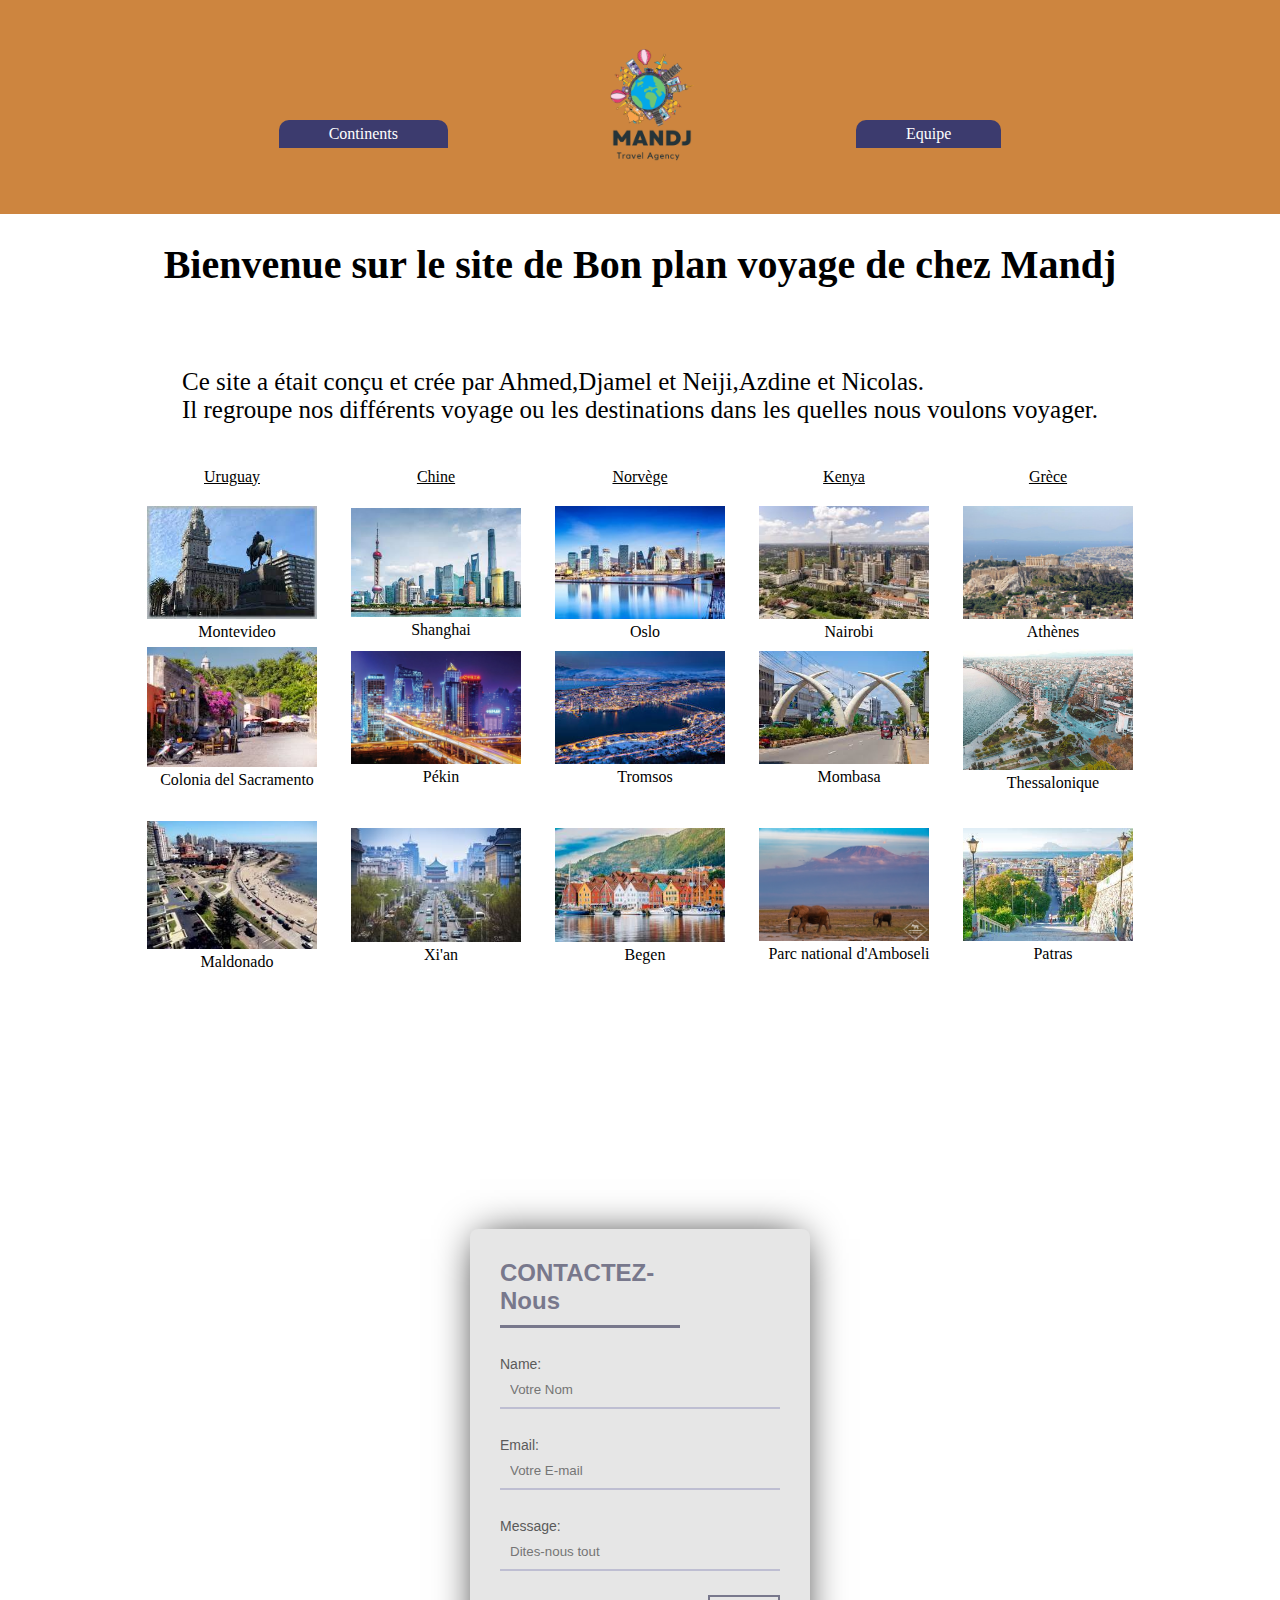
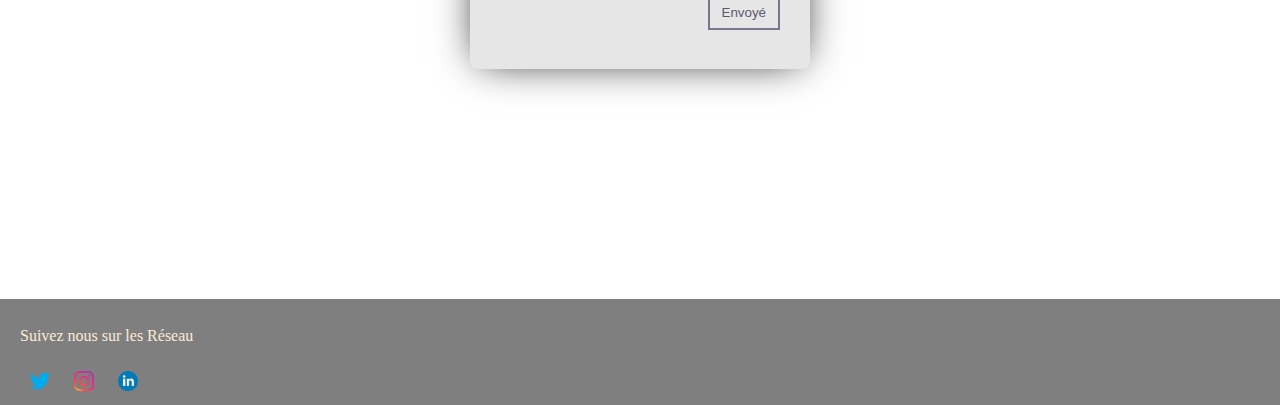
<file: index.html>
<!DOCTYPE html>
<html>
<head>
  <meta charset="utf-8">
  <link rel="stylesheet" href="css/main.css">
  <link rel="short icon" href="images/logoavion.png">
  <title>Accueil</title>
</head>
<body>
<header>
  <ul id="menu">
    <li class="menu-1"><a href="#">Continents</a>
      <ul>
        <li><a href="#">Asie</a>
          <ul>
            <li><img class="imgflag" src="images/Accueil/chine.png"><a href="#">Chine</a></li>
          </ul>
        </li>
        <li><a href="#">Europe</a>
          <ul>
            <li><img class="imgflag" src="images/Accueil/Norway.png"><a href="#">Norvège</a></li>
            <li><img class="imgflag" src="images/Accueil/grece.png"><a href="Grece.html">Grèce</a></li>
          </ul>
        </li>
        <li><a href="#">Amérique</a>
          <ul>
            <li><img class="imgflag" src="images/Accueil/urg.png"><a href="#">Uruguay</a></li>
          </ul>
        <li><a href="#">AFRIQUE</a>
          <ul>
            <li><img class="imgflag" src="images/Accueil/kenya.png"><a href="#">kenya</a></li>
          </ul>
        </li>
      </ul>
    </li>
    <li>
      <a href="index.html"><img id="logoheader" src="images/Accueil/LOGOagence.png"></a>
    </li>
    <li class="menu-2"><a href="#">Equipe</a>
      <ul>
        <li><a href="#">Neiji</a>
          <ul>
            <li><img class="imgflag" src="images/Accueil/chine.png"><a href="#">Chine</a></li>
          </ul>
        </li>
        <li><a href="#">Azdine</a>
          <ul>
            <li><img class="imgflag" src="images/Accueil/grece.png"><a href="Grece.html">Grèce</a></li>
          </ul>
        </li>
        <li><a href="#">Malik</a>
          <ul>
            <li><img class="imgflag" src="images/Accueil/Norway.png"><a href="#">Norvège</a></li>
          </ul>
        <li><a href="#">Nicolas</a>
          <ul>
            <li><img class="imgflag" src="images/Accueil/urg.png"><a href="Uruguay.html">Uruguay</a></li>
          </ul>
        <li><a href="#">Djamel</a>
          <ul>
            <li><img class="imgflag" src="images/Accueil/kenya.png"><a href="#">kenya</a></li>
          </ul>
        </li>
      </ul>
    </li>
  </ul>
</header>
<main>

  <main id="mainaccueil">
    <h1 id="titreaccueil">Bienvenue sur le site de Bon plan voyage de chez Mandj</h1>
    <p id="descriptionaccueil">Ce site a était conçu et crée par Ahmed,Djamel et Neiji,Azdine et Nicolas.
      <br>Il regroupe nos différents voyage ou les destinations dans les quelles nous voulons voyager.

    </p>
    <table id="tableauacceuil">
      <tr>
        <td class="tdaccueil1">Uruguay</td>
        <td class="tdaccueil1">Chine</td>
        <td class="tdaccueil1">Norvège</td>
        <td class="tdaccueil1">Kenya</td>
        <td class="tdaccueil1">Grèce</td>
      </tr>
      <tr>
        <td class="tdaccueil"><img class="imgformaccueil" src="images/Accueil/captileurg.jfif" alt=""><br><span>Montevideo</span></td>
        <td class="tdaccueil"><img class="imgformaccueil" src="images/Accueil/Shanghai.jfif" alt=""><br><span>Shanghai</span></td>
        <td class="tdaccueil"><img class="imgformaccueil" src="images/Accueil/Oslo.jfif" alt=""><br><span>Oslo</span></td>
        <td class="tdaccueil"><img class="imgformaccueil" src="images/Accueil/Nairobi.jfif" alt=""><br><span>Nairobi</span></td>
        <td class="tdaccueil"><img class="imgformaccueil" src="images/Accueil/athenes.jpg" alt=""><br><span>Athènes</span></td>
      </tr>
      <tr>
        <td class="tdaccueil"><img class="imgformaccueil" src="images/Accueil/colonia.jfif" alt=""><br><span>Colonia del Sacramento</span></td>
        <td class="tdaccueil"><img class="imgformaccueil" src="images/Accueil/pekin.jpg" alt=""><br><span>Pékin</span></td>
        <td class="tdaccueil"><img class="imgformaccueil" src="images/Accueil/tromso.jfif" alt=""><br><span>Tromsos</span></td>
        <td class="tdaccueil"><img class="imgformaccueil" src="images/Accueil/Mombasa.jfif" alt=""><br><span>Mombasa</span></td>
        <td class="tdaccueil"><img class="imgformaccueil" src="images/Accueil/Thessalonique.jpg" alt=""><br><span>Thessalonique</span></td>
      </tr>
      <tr>
        <td class="tdaccueil"><img class="imgformaccueil" src="images/Accueil/Maldonado.jfif" alt=""><br><span>Maldonado</span></td>
        <td class="tdaccueil"><img class="imgformaccueil" src="images/Accueil/Xi'an.jfif" alt=""><br><span>Xi'an</span></td>
        <td class="tdaccueil"><img class="imgformaccueil" src="images/Accueil/Begen.jfif" alt=""><br><span>Begen</span></td>
        <td class="tdaccueil"><img class="imgformaccueil" src="images/Accueil/parnat.jpg" alt=""><br><span>Parc national d'Amboseli</span></td>
        <td class="tdaccueil2"><img class="imgformaccueil" src="images/Accueil/patras.jfif" alt=""><br><span>Patras</span></td>

      </tr>


    </table>
    <form class="form">
      <h2>CONTACTEZ-Nous</h2>
      <p type="Name:"><input placeholder="Votre Nom"></input></p>
      <p type="Email:"><input placeholder="Votre E-mail"></input></p>
      <p type="Message:"><input placeholder="Dites-nous tout"></input></p>
      <button>Envoyé</button>

    </form>

  </main>
  <footer>
    <section class="copyright">
      <p>Suivez nous sur les Réseau
      </p>
      <img class="img"  src="images/Accueil/Twitter_icon-icons.com_66803.ico" width="20px">
      <img class="img"   src="images/Accueil/insta.ico" width="20px">
      <img  class="img"  src="images/Accueil/linkdi.ico" width="20px">
    </section>

  </footer>
</body>
</html>
</file>
<file: css/main.css>
html,body {
  padding:0;
  margin:0;
  height:auto;
  width: 100%;
  display: flex;
  flex-direction: column;
}
header{
  background-color: peru;
  display: flex;
  justify-content: space-evenly;
}
#menu, #menu ul {
  padding:0;
  margin:0;
  list-style: none;
  text-align: center;
}
#logoheader{
  width: 200px;
}
#menu li {
  display:inline-block;
  vertical-align: top;
  position: relative;

}
#menu li li {
  display:inherit;
}
#menu ul li a{
  width: 160px;
}
#menu a {
  display:block;
  padding:5px 50px;
  text-decoration: none;
  color:#fff;
  font-family: 'TravelingTypewriter';
}
.imgflag {
  width: 40px;
  float: left;
  padding-right: 3px;
}
#menu ul li a {
  padding:5px 8px;
}
#menu ul {
  position: absolute;
  z-index: 1000;
  min-width:100%;
  white-space: nowrap;
  text-align: left;
}
#menu ul ul {
  left:100%;
  top:0;
  overflow: hidden;
  max-width: 0;
  min-width: 0;
  transition: 0.3s all;
}
#menu ul li:hover ul {
  max-width: 50em;
}
#menu ul li {
  max-height:0;
  overflow: hidden;
  transition:all 0.8s;
}
#menu li li li {
  max-height: inherit;
}
#menu li:hover li {
  max-height: 15em;
  overflow: visible;
}
/* background des liens menus */
.menu-1 {
  background-color:  #3c3b6e;
  border-top-right-radius: 10px;
  border-top-left-radius: 10px;
  margin-top:120px;
  margin-right:50px;
}
.menu-1 li {
  background:dimgray;
}
.menu-1 ul{
  border-top-right-radius: 10px;
  border-bottom-right-radius: 10px;
}
.menu-1 li:hover {
  background:red;
}
.menu-2 {
  background-color: #3c3b6e;
  border-top-right-radius: 10px;
  border-top-left-radius: 10px;
  margin-top:120px;
  margin-left:50px;
}
.menu-2 li {
  background:dimgray;
}
.menu-2 li:hover {
  background:red;
}
.menu-2 ul{
  border-top-right-radius: 10px;
  border-bottom-right-radius: 10px;
}
/* -----Footer-----*/

footer{
  display: flex;
  justify-content: space-between;
  align-items: center;
  background-color: rgba(0, 0, 0, 0.5);
  width: 100%;
  color: antiquewhite;
}
.copyright{
  padding-left:20px;
}
.copyright p{
  font-family: 'Fragmentcore';
}
.topbutton{
  display: flex;
  justify-content: center;
  align-items: center;
  padding-right: 20px;
  text-align: center;
  padding-bottom: 10px;
}
.topbutton:hover{
  opacity: 0.3;
}
.topbutton img{
  height: 40px;
  width: 40px;
}
.topbutton a:link{
  font-family: 'TravelingTypewriter';
  font-size: 15px;
  color: white;
  text-decoration: none;
}
.topbutton a:visited{
  font-family: 'TravelingTypewriter';
  font-size: 15px;
  color: white;
  text-decoration: none;
}
.topbutton a:active{
  font-family: 'TravelingTypewriter';
  font-size: 15px;
  color: white;
  text-decoration: none;
}

/* ---Accueil---*/

#mainaccueil{
  display: flex;
  width: 100%;
  align-items: center;
  flex-direction: column;
  font-family: 'TravelingTypewriter';
}
#titreaccueil{
  font-size: 40px;
}
#descriptionaccueil{
  padding-left: 20px;
  padding-right: 20px;
  font-size: 25px;
}
.tdaccueil{
  text-align: center;
  width: 200px;
  height: 100px;
}
.tdaccueil1{
  text-align: center;
  text-decoration: underline;
  width: 200px;
  height: 50px;
}
.tdaccueil2{
  text-align: center;
  width: 200px;
  height: 200px;
}

.imgformaccueil{
  width: 170px;
}


/*

 Formulaire de contacte

*/
.form
{
  width:340px;
  height:440px;
  background:#e6e6e6;
  border-radius:8px;
  box-shadow:0 0 40px -10px #000;
  margin:calc(50vh - 220px) auto;
  padding:20px 30px;
  max-width:calc(100vw - 40px);
  box-sizing:border-box;
  font-family:'Montserrat',sans-serif;
  position:relative
}
h2
{
  margin:10px 0;
  padding-bottom:10px;
  width:180px;
  color:#78788c;
  border-bottom:3px solid #78788c
}
input
{
  width:100%;
  padding:10px;
  box-sizing:border-box;
  background:none;
  outline:none;
  resize:none;
  border:0;
  font-family:'Montserrat',sans-serif;
  transition:all .3s;
  border-bottom:2px solid #bebed2
}
input:focus
{
  border-bottom:2px solid #78788c
}
p:before
{
  content:attr(type);
  display:block;
  margin:28px 0 0;
  font-size:14px;
  color:#5a5a5a
}
button
{

  float:right;
  padding:8px 12px;
  margin:8px 0 0;
  font-family:'Montserrat',sans-serif;
  border:2px solid #78788c;
  background:0;color:#5a5a6e;
  cursor:pointer;
  transition:all .3s
}
button:hover
{
  background:#78788c;
  color:#fff
}

span
{
  margin:0 5px 0 15px
}

/*

 Formulaire de contacte

*/

.img
{
  padding: 10px;
}
</file>
